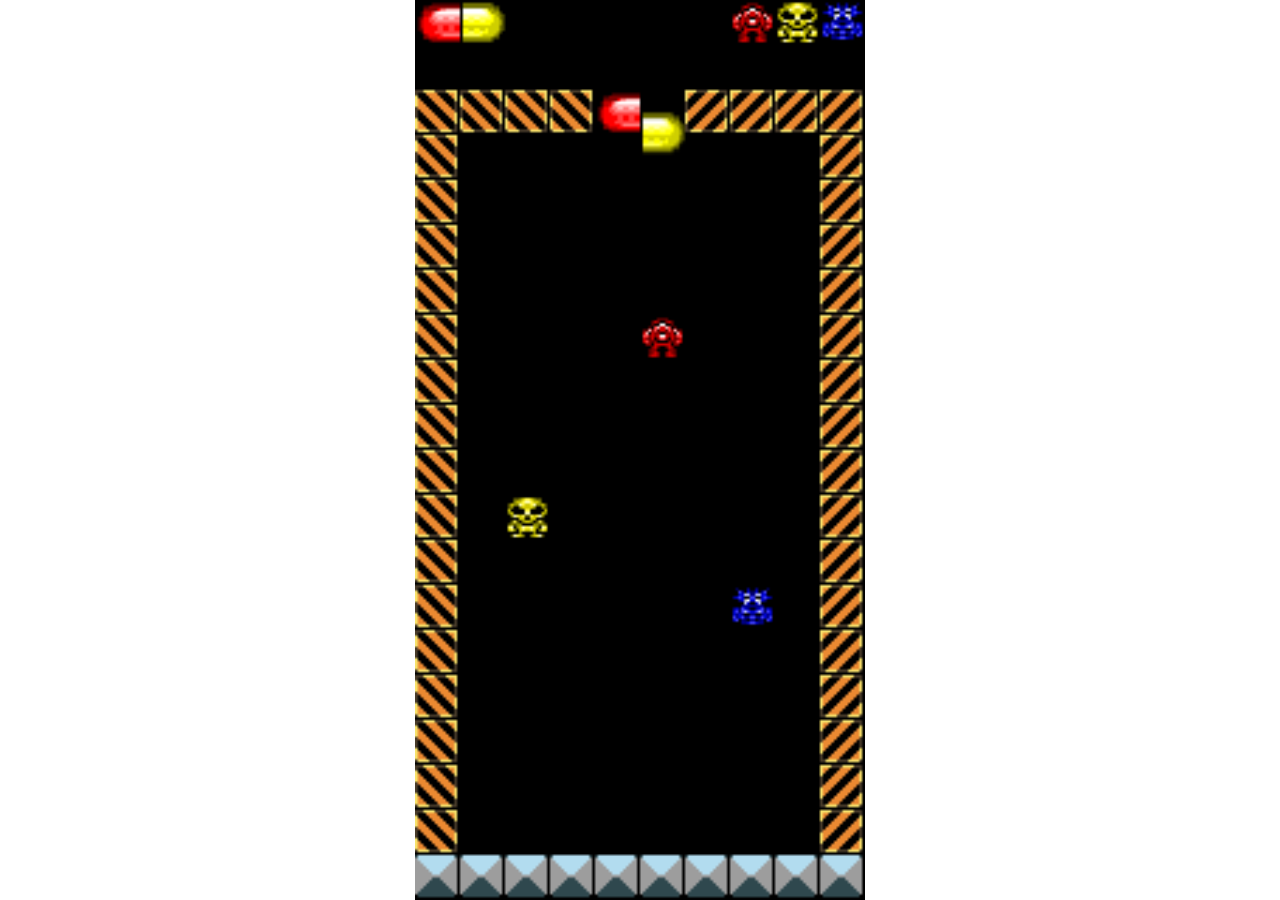
<file: index.html>
<!DOCTYPE html>
<html>

<head>
  <meta charset="utf-8">
  <title>Dr. Mario</title>

  <link rel="stylesheet" href="assets/styles/resets.css" media="screen" title="no title" charset="utf-8">
  <link rel="stylesheet" href="assets/styles/phaser.css" media="screen" title="no title" charset="utf-8">
  <script type="text/javascript" src="assets/lib/phaser.js"></script>
  <script type="text/javascript" src="assets/scripts/boot.js"></script>
  <script type="text/javascript" src="assets/scripts/preload.js"></script>
  <script type="text/javascript" src="assets/scripts/game.js"></script>
</head>

<body>
  <!-- include the main game file -->
  <script src="assets/scripts/main.js"></script>
</body>

</html>
</file>
<file: assets/styles/phaser.css>
* {
  padding: 0;
  margin: 0;
}
function preload() {
  game.scale.scaleMode=Phaser.ScaleManager.SHOW_ALL;
  game.scale.pageAlignHorizontally=true;
  game.scale.pageAlignVertically=true;
}
</file>
<file: assets/styles/resets.css>
/* http://meyerweb.com/eric/tools/css/reset/
   v2.0 | 20110126
   License: none (public domain)
*/

html, body, div, span, applet, object, iframe, h1, h2, h3, h4, h5, h6, p, blockquote, pre, a, abbr, acronym, address, big, cite, code, del, dfn, em, img, ins, kbd, q, s, samp, small, strike, strong, sub, sup, tt, var, b, u, i, center, dl, dt, dd, ol, ul, li, fieldset, form, label, legend, table, caption, tbody, tfoot, thead, tr, th, td, article, aside, canvas, details, embed, figure, figcaption, footer, header, hgroup, menu, nav, output, ruby, section, summary, time, mark, audio, video {
  margin: 0;
  padding: 0;
  border: 0;
  font-size: 100%;
  font: inherit;
  vertical-align: baseline;
}

/* HTML5 display-role reset for older browsers */

article, aside, details, figcaption, figure, footer, header, hgroup, menu, nav, section {
  display: block;
}
body {
  line-height: 1;
}
ol, ul {
  list-style: none;
}
blockquote, q {
  quotes: none;
}
blockquote:before, blockquote:after, q:before, q:after {
  content: '';
  content: none;
}
table {
  border-collapse: collapse;
  border-spacing: 0;
}
</file>
